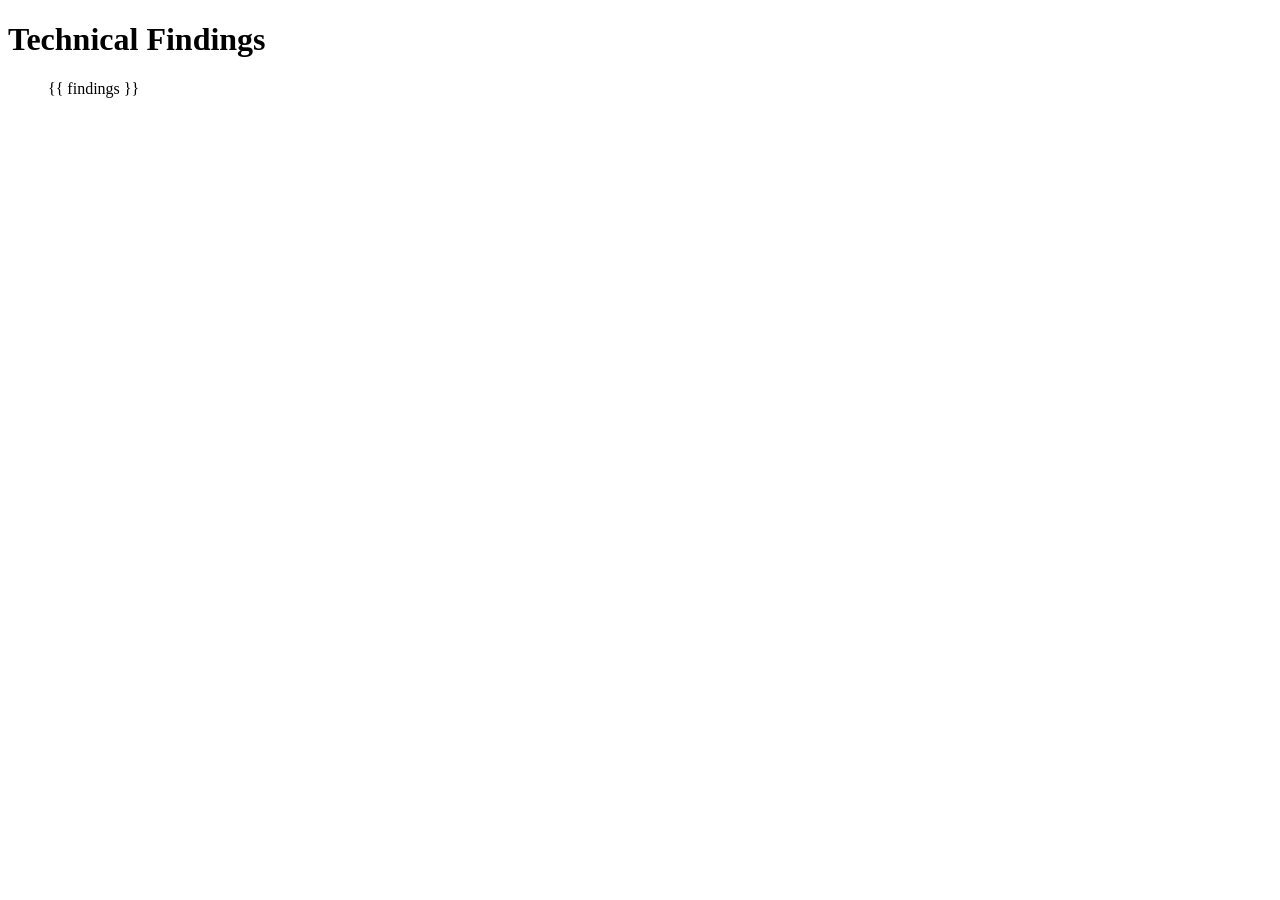
<file: src/reporting/templates/technical_details.html>
<!DOCTYPE html>
<html>
  <head>
    <meta charset="utf-8">
    <title>Technical Details</title>
  </head>
  <body>
    <h1>Technical Findings</h1>
    <ul>
      {{ findings }}
    </ul>
  </body>
</html>
</file>
